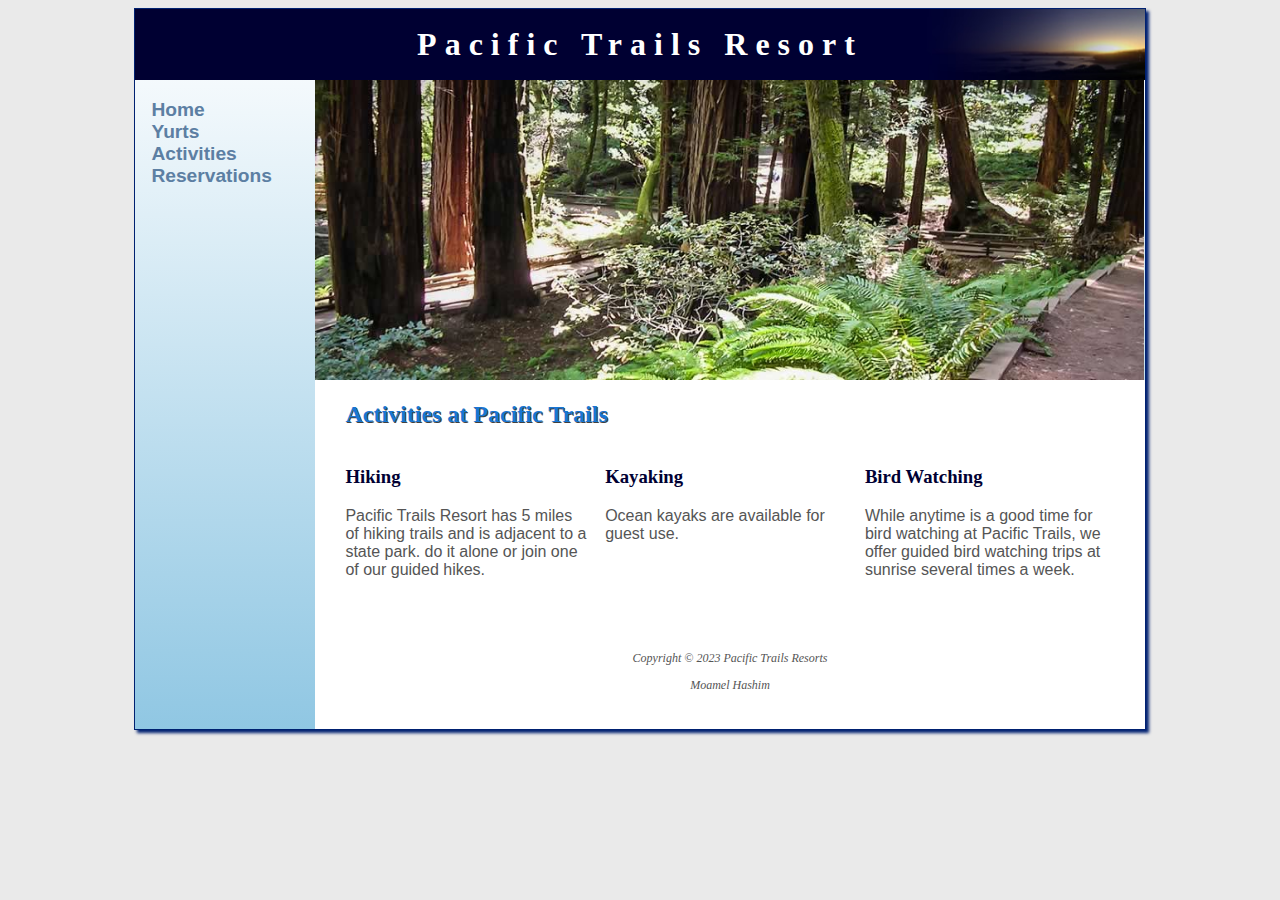
<file: activities.html>
<!DOCTYPE html>
<html lang="en">
  <head>
    <meta charset="UTF-8" />
    <meta http-equiv="X-UA-Compatible" content="IE=edge" />
    <meta name="viewport" content="width=device-width, initial-scale=1.0" />
    <link rel="stylesheet" href="styles.css" />
    <title>Pacific Trails Resort :: Yurts</title>
  </head>
  <body>
    <div id="wrapper">
      <header>
        <h1><a href="index.html">Pacific Trails Resort</a></h1>
      </header>
      <nav>
        <ul>
          <li><a href="index.html">Home</a></li>
          <li><a href="yurts.html">Yurts</a></li>
          <li><a href="activities.html">Activities</a></li>
          <li><a href="reservations.html">Reservations</a></li>
        </ul>
      </nav>
      <div id="trail-hero" class="hero"></div>
      <main>
        <h2>Activities at Pacific Trails</h2>
        <div class="flow">
          <section>
            <h3>Hiking</h3>
            <p>
              Pacific Trails Resort has 5 miles of hiking trails and is adjacent
              to a state park. do it alone or join one of our guided hikes.
            </p>
          </section>
          <section>
            <h3>Kayaking</h3>
            <p>Ocean kayaks are available for guest use.</p>
          </section>
          <section>
            <h3>Bird Watching</h3>
            <p>
              While anytime is a good time for bird watching at Pacific Trails,
              we offer guided bird watching trips at sunrise several times a
              week.
            </p>
          </section>
        </div>
      </main>
      <footer>
        <p>Copyright &copy; 2023 Pacific Trails Resorts</p>
        <p>Moamel Hashim</p>
      </footer>
    </div>
  </body>
</html>
</file>
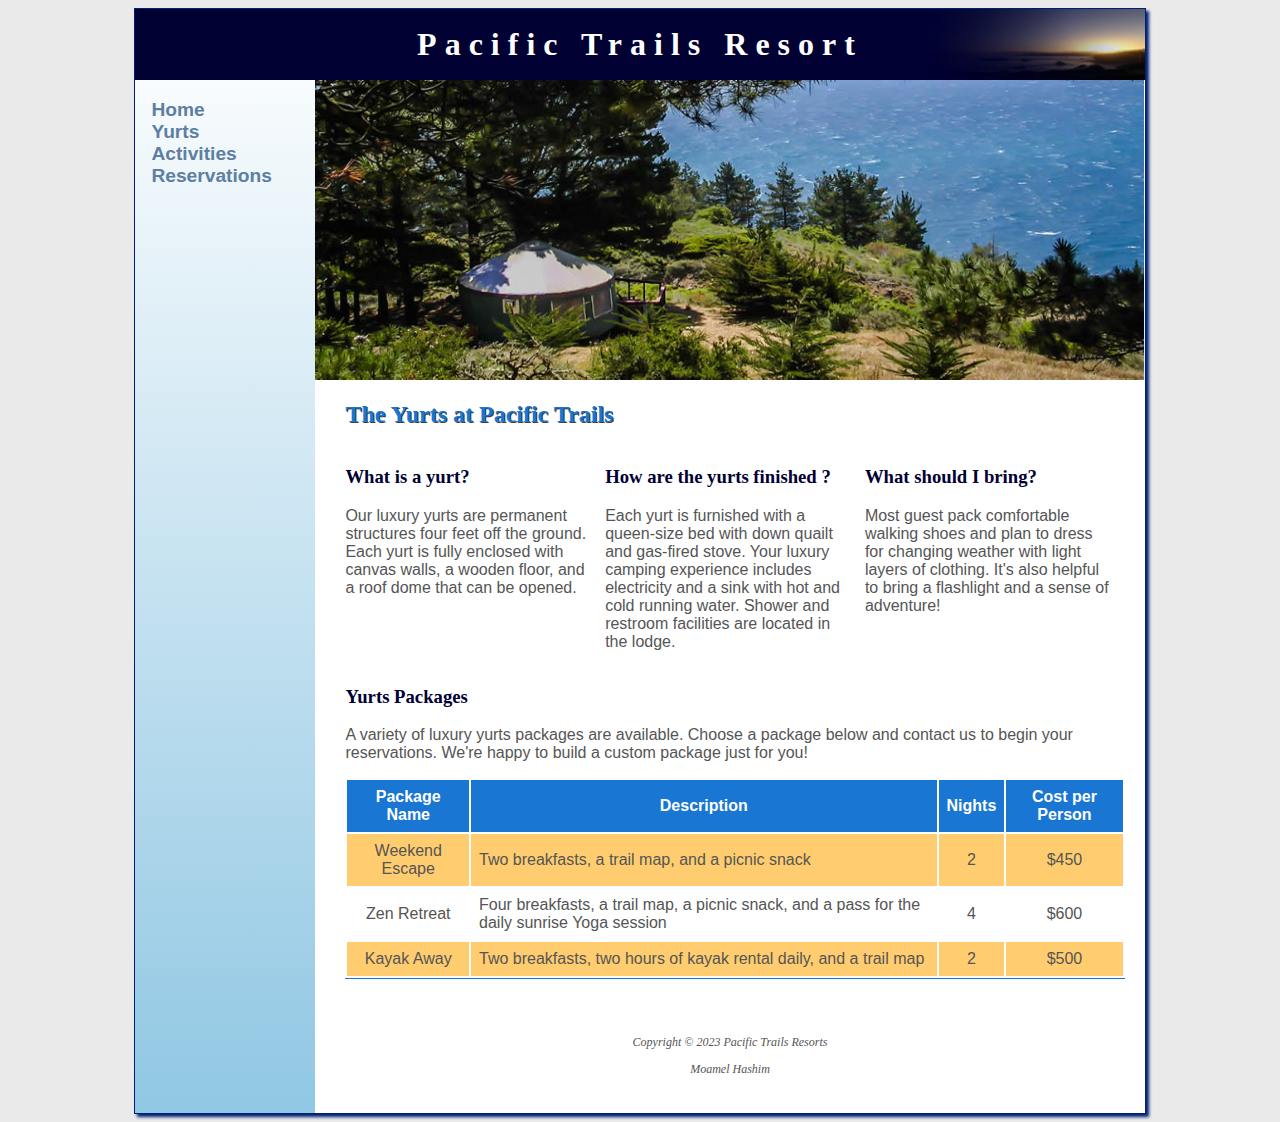
<file: yurts.html>
<!DOCTYPE html>
<html lang="en">
  <head>
    <meta charset="UTF-8" />
    <meta http-equiv="X-UA-Compatible" content="IE=edge" />
    <meta name="viewport" content="width=device-width, initial-scale=1.0" />
    <link rel="stylesheet" href="styles.css" />
    <title>Pacific Trails Resort :: Yurts</title>
  </head>
  <body>
    <div id="wrapper">
      <header>
        <h1><a href="index.html">Pacific Trails Resort</a></h1>
      </header>
      <nav>
        <ul>
          <li><a href="index.html">Home</a></li>
          <li><a href="yurts.html">Yurts</a></li>
          <li><a href="activities.html">Activities</a></li>
          <li><a href="reservations.html">Reservations</a></li>
        </ul>
      </nav>
      <div id="yurt-hero" class="hero"></div>
      <main>
        <h2>The Yurts at Pacific Trails</h2>
        <div class="flow">
          <section>
            <h3>What is a yurt?</h3>

            <p>
              Our luxury yurts are permanent structures four feet off the
              ground. Each yurt is fully enclosed with canvas walls, a wooden
              floor, and a roof dome that can be opened.
            </p>
          </section>
          <section>
            <h3>How are the yurts finished ?</h3>

            <p>
              Each yurt is furnished with a queen-size bed with down quailt and
              gas-fired stove. Your luxury camping experience includes
              electricity and a sink with hot and cold running water. Shower and
              restroom facilities are located in the lodge.
            </p>
          </section>
          <section>
            <h3>What should I bring?</h3>

            <p>
              Most guest pack comfortable walking shoes and plan to dress for
              changing weather with light layers of clothing. It's also helpful
              to bring a flashlight and a sense of adventure!
            </p>
          </section>
        </div>


        <div id="special">
          <h3>Yurts Packages</h3>
          <p>A variety of luxury yurts packages are available. Choose a package below and contact us to begin your reservations. We're happy to build a custom package just for you!</p>
          <table>
            <thead>

              <tr>
                <th>Package Name</th>
                <th>Description</th>
                <th>Nights</th>
                <th>Cost per Person</th>
              </tr>
            </thead>
            <tbody>
              <tr>
                <td class="package">Weekend Escape</td>
                <td class="description text">Two breakfasts, a trail map, and a picnic snack</td>
                <td class="nights">2</td>
                <td class="cost">$450</td>
              </tr>
              <tr>
                <td class="package">Zen Retreat</td>
                <td class="description text">Four breakfasts, a trail map, a picnic snack, and a pass for the daily sunrise Yoga session</td>
                <td class="nights">4</td>
                <td class="cost">$600</td>
              </tr>
              <tr>
                <td class="package">Kayak Away</td>
                <td class="description text">Two breakfasts, two hours of kayak rental daily, and a trail map</td>
                <td class="nights">2</td>
                <td class="cost">$500</td>
              </tr>
            </tbody>
          </table>
        </div>
      </main>
      <footer>
        <p>Copyright &copy; 2023 Pacific Trails Resorts</p>
        <p>Moamel Hashim</p>
      </footer>
    </div>
  </body>
</html>
</file>
<file: styles.css>
* {
  box-sizing: border-box;
}

body {
  background-color: #eaeaea;
  color: #555;
  font-family: Arial, "Helvetica Neue", Helvetica, sans-serif;
}

#wrapper {
  background: #90c7e3;
  background-image: linear-gradient(to bottom, #fff, #90c7e3);
}

header {
  background-color: #000032;
  color: #fff;
  background-image: url(images/sunset.jpg);
  background-position: right;
  background-repeat: no-repeat;
  background-size: contain;
  padding: 0.05em;
  text-align: center;
}

header a {
  text-decoration: none;
}

header a:link,
header a:visited {
  color: #fff;
}

heder a:hover {
  color: #90c7e3;
}

nav {
  font-weight: bold;
  padding: 0;
  text-align: center;
}

nav li {
  border-bottom: 1px solid #002171;
}

nav a {
  text-decoration: none;
}

nav ul {
  list-style-type: none;
  margin: 0;
  padding-left: 0;
  font-size: 1.2em;
}

nav a:link {
  color: #5c7fa3;
}

nav a:visited {
  color: #344873;
}

nav a:hover {
  color: #a52a2a;
}

main {
  background-color: #fff;
  padding: 1px 20px 20px 30px;
  display: block;
  overflow: auto;
}

h1 {
  /* font-size: 3em; */
  letter-spacing: 0.25em;
  margin-bottom: 0.5em;
  margin-top: 0.5em;
}

h1,
h2,
h3,
footer {
  font-family: Georgia, "Times New Roman", serif;
}

h2 {
  color: #1976d2;
  text-shadow: 1px 1px #404040;
}

h3 {
  color: #003;
}

dt {
  color: #002171;
}

footer {
  background-color: #fff;
  font-size: 75%;
  font-style: italic;
  padding: 2em;
  text-align: center;
}

.resort {
  color: #1976d2;
  font-weight: bold;
}

#contact {
  font-size: 90%;
}

#home-hero {
  background: no-repeat url(images/coast2.jpg);
  background-size: 100% 100%;
  height: 300px;
}

#yurt-hero {
  background: no-repeat url(images/yurt.jpg);
  background-size: 100% 100%;
  height: 300px;
}

#trail-hero {
  background: no-repeat url(images/trail.jpg);
  background-size: 100% 100%;
  height: 300px;
}

table {
  border-bottom: 1px solid #1976d2;
  border-collapse: separate;
}
th {
  background-color: #1976d2;
  color: #fff;
}

td,
th {
  padding: 0.5em;
  /* border: 2px solid #39c; */
}

td {
  text-align: center;
}

.text {
  text-align: left;
}

tr:nth-last-of-type(odd) {
  background-color: #ffcd6f;
}

@media (max-width: 600px) {
  header {
    background-image: none;
  }
  #home-hero,
  #yurt-hero,
  #trail-hero {
    background-size: cover;
  }
  #special table {
    display: block;
    border-bottom: none;
  }
  #special td,
  #special th {
    display: block;
  }
  #special thead {
    display: none;
  }

  td.package::before {
    content: "Package:";
  }
  td.description::before {
    content: "Description:";
  }
  td.nights::before {
    content: "Nights:";
  }
  td.cost::before {
    content: "Cost:";
  }
  td.package,
  td.description,
  td.nights,
  td.cost {
    padding-left: 35%;
    position: relative;
    text-align: left;
    font-size: 4vw;
  }
  td::before {
    position: absolute;
    top: 10px;
    left: 0.5em;
    font-weight: bold;
    color: #1976d2;
  }
  td:last-of-type {
    border-bottom: 2px solid #1b69b2;
  }
}

@media (min-width: 600px) {
  nav ul {
    display: flex;
    flex-direction: row;
    flex-wrap: nowrap;
    justify-content: space-around;
  }
  nav li {
    border-bottom: none;
  }
  .flow {
    display: flex;
    flex-direction: row;
  }
  section {
    flex: 1;
    margin-right: 1em;
  }
}

@media (min-width: 1024px) {
  #wrapper {
    margin: auto;
    width: 80%;
    border: 1px solid #002171;
    box-shadow: 3px 3px 3px #002171;
  }
  nav {
    text-align: left;
    padding-left: 1em;
  }
  @supports (display: grid) {
    nav ul {
      flex-direction: column;
      padding-top: 1em;
    }
    .hero {
      grid-area: hero;
    }
    header {
      grid-area: header;
    }
    nav {
      grid-area: nav;
    }
    main {
      grid-area: main;
    }
    footer {
      grid-area: footer;
    }
    #wrapper {
      display: grid;
      grid-template:
        "header header"
        "nav hero"
        "nav main"
        "nav footer"
        /180px 1fr;
    }
  }
}
</file>
